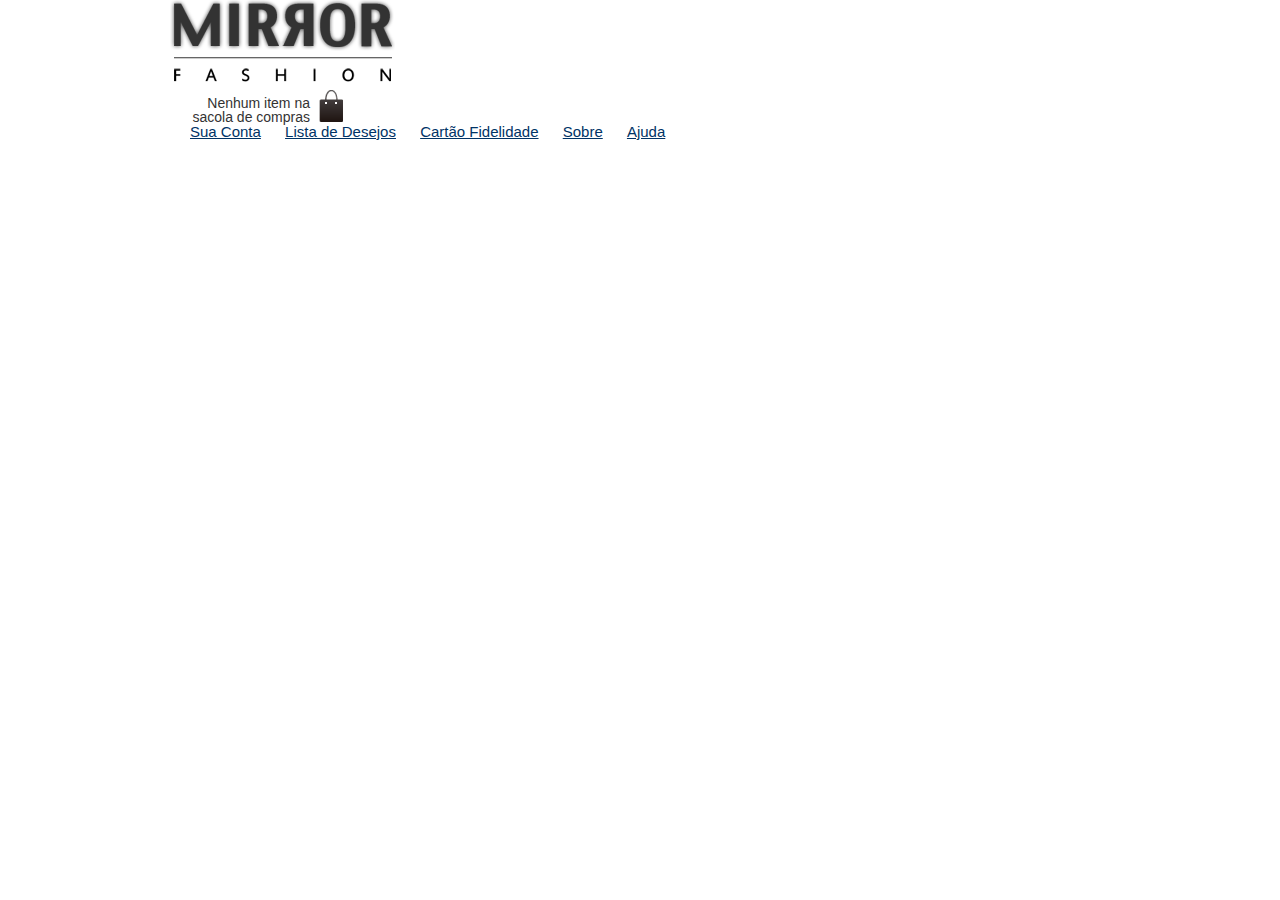
<file: mirror-fashion/index.html>
<!DOCTYPE html>
<html>
  <head>
    <title>Mirror Fashion</title>
    <meta charset="utf-8">

    <link href="https://fonts.googleapis.com/css?family=Open+Sans" rel="stylesheet">
    <link rel="stylesheet" href="css/reset.css">
    <link rel="stylesheet" href="css/estilos.css">
  </head>
  <body>
    <header class="container">
      <h1><img src="img/logo.png" alt="Mirror Fashion"></h1>

      <p class="sacola">
        Nenhum item na sacola de compras
      </p>

      <nav class="menu-opcoes">
        <ul>
          <li><a href="#">Sua Conta</a></li>
          <li><a href="#">Lista de Desejos</a></li>
          <li><a href="#">Cartão Fidelidade</a></li>
          <li><a href="sobre.html">Sobre</a></li>
          <li><a href="#">Ajuda</a></li>
        </ul>
      </nav>
    </header>
  </body>
</html>
</file>
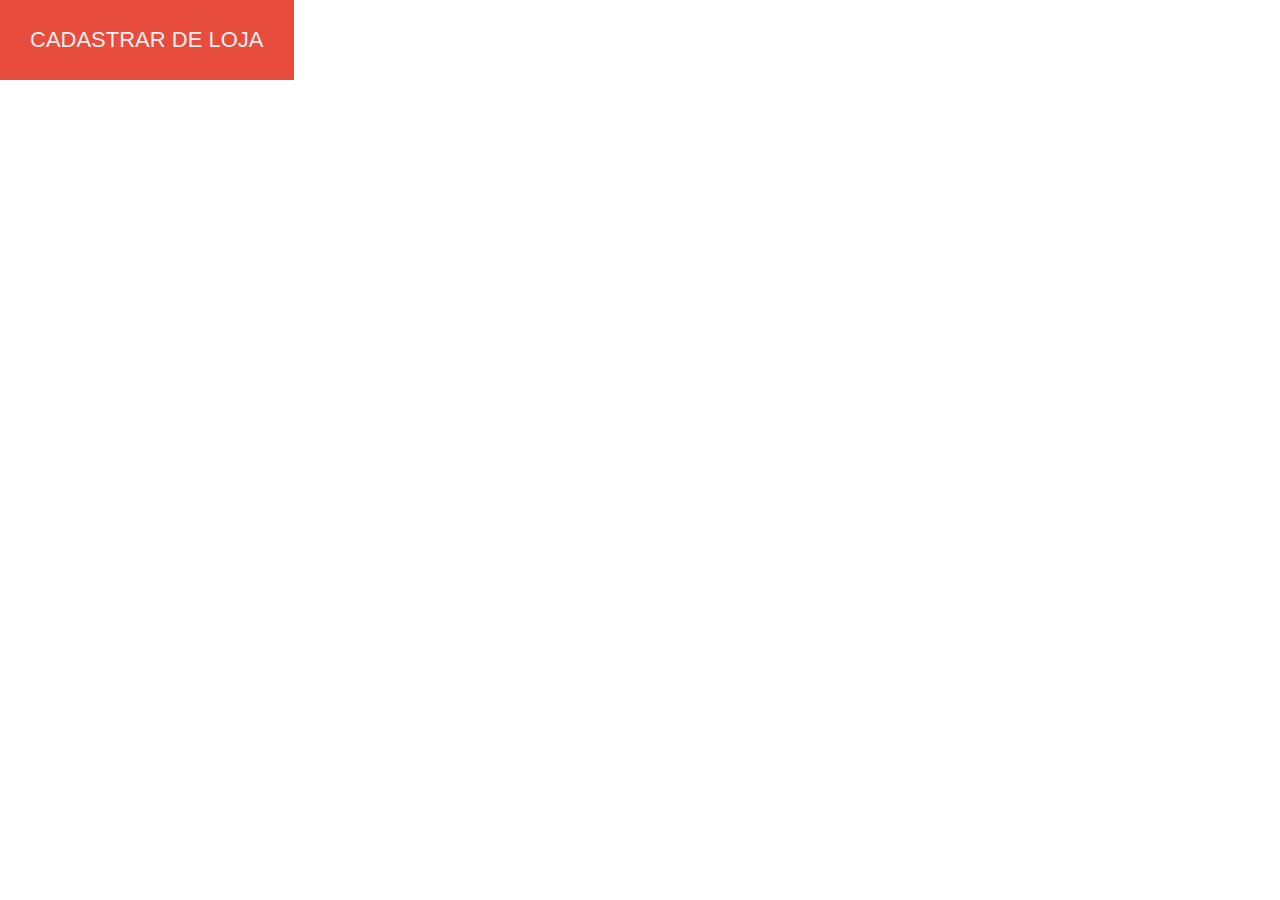
<file: exemplo/botao-animado.html>
<!DOCTYPE html>
<html>
  <head>
    <meta charset="utf-8">
    <title>Exemplo de botão animado</title>

    <link rel="stylesheet" href="css/reset.css">
    <link rel="stylesheet" href="css/botao-animado.css">
  </head>
  <body>
    <button class="btn">Cadastrar de loja</button>
  </body>
</html>
</file>
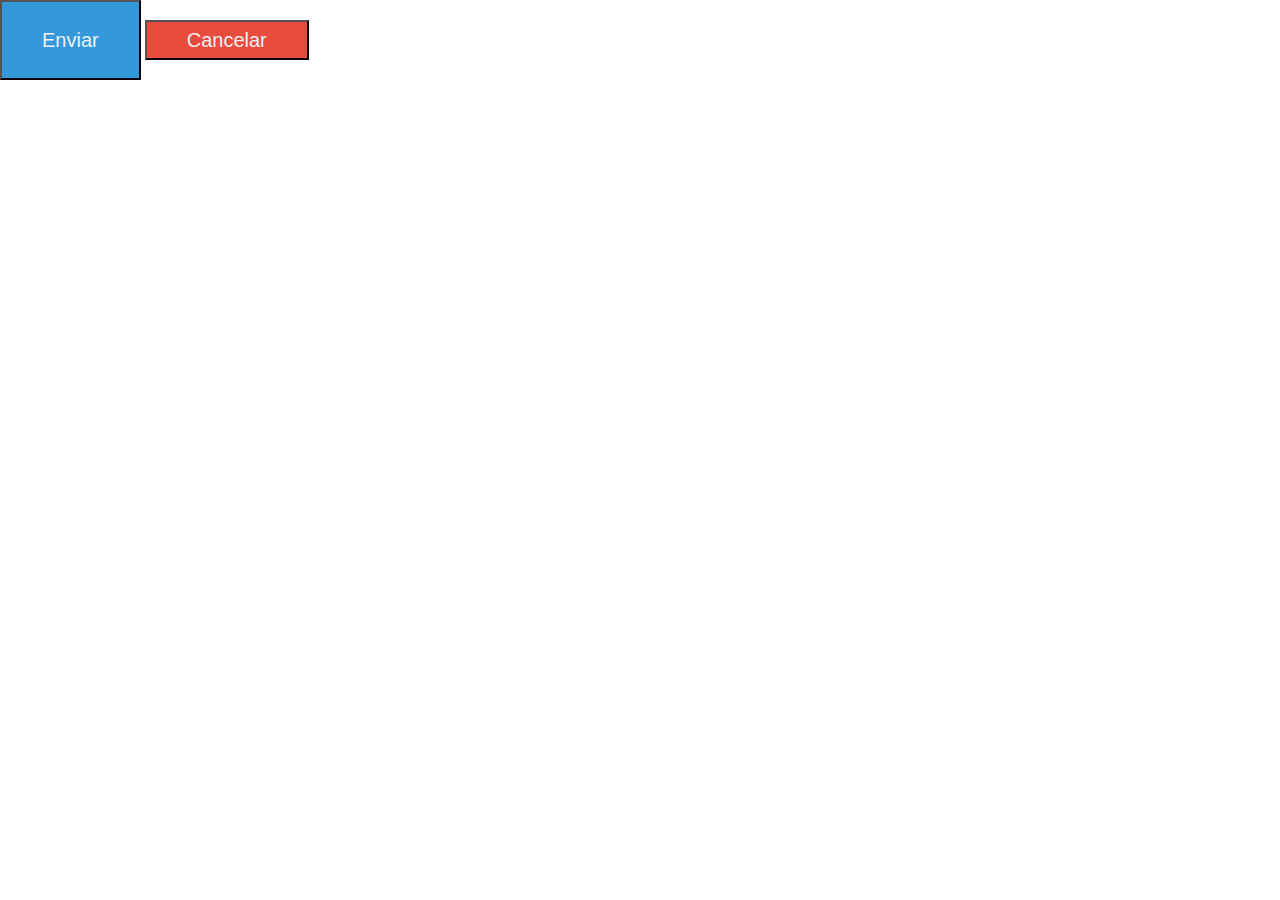
<file: exemplo/botao.html>
<!DOCTYPE html>
<html>
  <head>
    <title>Exemplo de botões</title>

    <link rel="stylesheet" href="css/reset.css">
    <link rel="stylesheet" href="css/botao.css">
  </head>
  <body>
    <button id="enviar">Enviar</button>
    <button id="cancelar">Cancelar</button>
  </body>
</html>
</file>
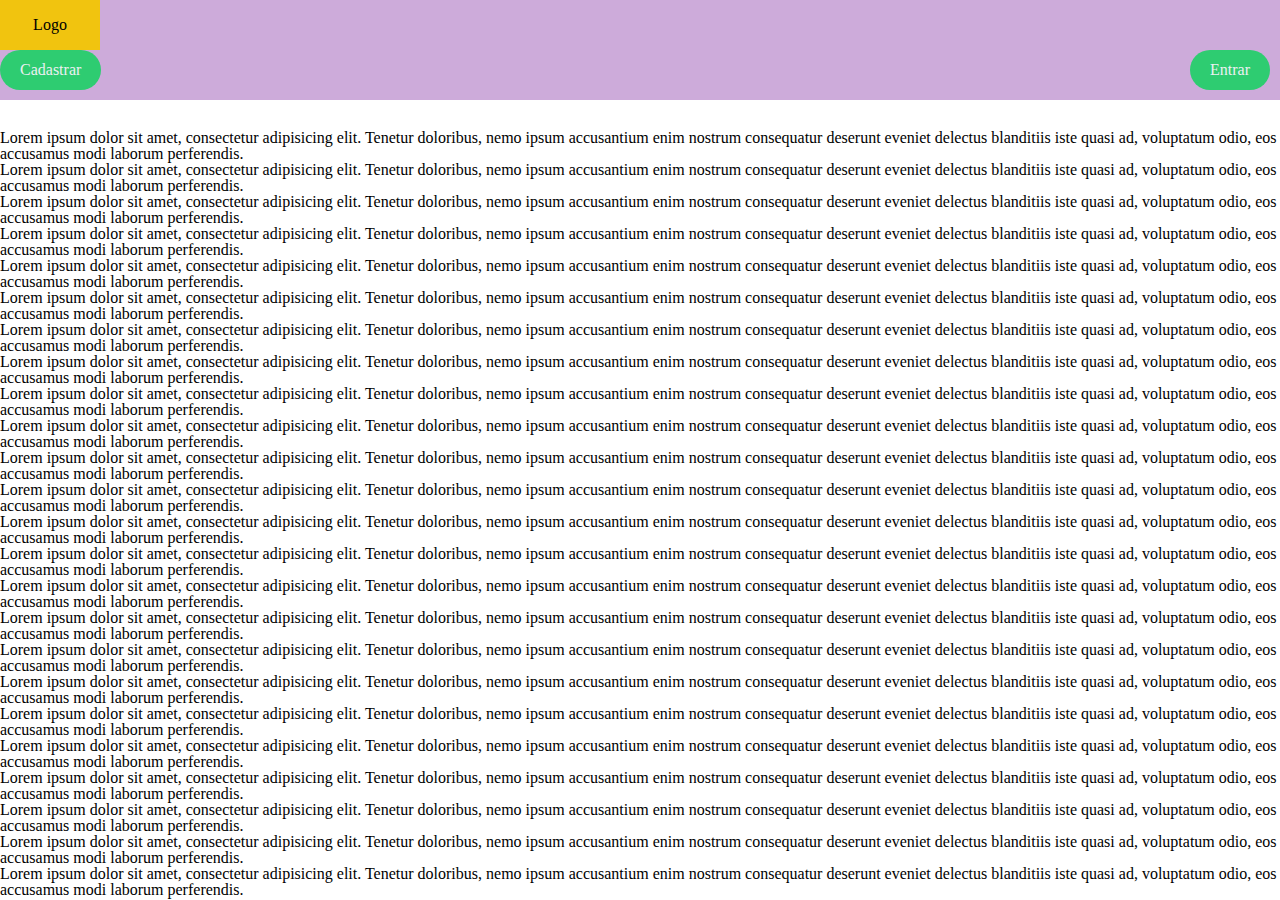
<file: exemplo/cabecalho-fixo.html>
<!DOCTYPE html>
<html>
  <head>
    <meta charset="utf-8">
    <title>Exemplo de header fixo</title>
    <link rel="stylesheet" href="css/reset.css">
    <link rel="stylesheet" href="css/cabecalho-fixo.css">
  </head>
  <body>
    <header>
      <h1>Logo</h1>

      <nav>
        <ul class="menu">
          <li class="btn btn-left">
            <a href="">Cadastrar</a>
          </li>
          <li class="btn btn-right">
            <a href="">Entrar</a>
          </li>
        </ul>
      </nav>
    </header>
    <article>
      <p>
        Lorem ipsum dolor sit amet, consectetur adipisicing elit. Tenetur doloribus, nemo ipsum accusantium enim nostrum consequatur deserunt eveniet delectus blanditiis iste quasi ad, voluptatum odio, eos accusamus modi laborum perferendis.
      </p>
      <p>
        Lorem ipsum dolor sit amet, consectetur adipisicing elit. Tenetur doloribus, nemo ipsum accusantium enim nostrum consequatur deserunt eveniet delectus blanditiis iste quasi ad, voluptatum odio, eos accusamus modi laborum perferendis.
      </p>
      <p>
        Lorem ipsum dolor sit amet, consectetur adipisicing elit. Tenetur doloribus, nemo ipsum accusantium enim nostrum consequatur deserunt eveniet delectus blanditiis iste quasi ad, voluptatum odio, eos accusamus modi laborum perferendis.
      </p>
      <p>
        Lorem ipsum dolor sit amet, consectetur adipisicing elit. Tenetur doloribus, nemo ipsum accusantium enim nostrum consequatur deserunt eveniet delectus blanditiis iste quasi ad, voluptatum odio, eos accusamus modi laborum perferendis.
      </p>
      <p>
        Lorem ipsum dolor sit amet, consectetur adipisicing elit. Tenetur doloribus, nemo ipsum accusantium enim nostrum consequatur deserunt eveniet delectus blanditiis iste quasi ad, voluptatum odio, eos accusamus modi laborum perferendis.
      </p>
      <p>
        Lorem ipsum dolor sit amet, consectetur adipisicing elit. Tenetur doloribus, nemo ipsum accusantium enim nostrum consequatur deserunt eveniet delectus blanditiis iste quasi ad, voluptatum odio, eos accusamus modi laborum perferendis.
      </p>
      <p>
        Lorem ipsum dolor sit amet, consectetur adipisicing elit. Tenetur doloribus, nemo ipsum accusantium enim nostrum consequatur deserunt eveniet delectus blanditiis iste quasi ad, voluptatum odio, eos accusamus modi laborum perferendis.
      </p>
      <p>
        Lorem ipsum dolor sit amet, consectetur adipisicing elit. Tenetur doloribus, nemo ipsum accusantium enim nostrum consequatur deserunt eveniet delectus blanditiis iste quasi ad, voluptatum odio, eos accusamus modi laborum perferendis.
      </p>
      <p>
        Lorem ipsum dolor sit amet, consectetur adipisicing elit. Tenetur doloribus, nemo ipsum accusantium enim nostrum consequatur deserunt eveniet delectus blanditiis iste quasi ad, voluptatum odio, eos accusamus modi laborum perferendis.
      </p>
      <p>
        Lorem ipsum dolor sit amet, consectetur adipisicing elit. Tenetur doloribus, nemo ipsum accusantium enim nostrum consequatur deserunt eveniet delectus blanditiis iste quasi ad, voluptatum odio, eos accusamus modi laborum perferendis.
      </p>
      <p>
        Lorem ipsum dolor sit amet, consectetur adipisicing elit. Tenetur doloribus, nemo ipsum accusantium enim nostrum consequatur deserunt eveniet delectus blanditiis iste quasi ad, voluptatum odio, eos accusamus modi laborum perferendis.
      </p>
      <p>
        Lorem ipsum dolor sit amet, consectetur adipisicing elit. Tenetur doloribus, nemo ipsum accusantium enim nostrum consequatur deserunt eveniet delectus blanditiis iste quasi ad, voluptatum odio, eos accusamus modi laborum perferendis.
      </p>
      <p>
        Lorem ipsum dolor sit amet, consectetur adipisicing elit. Tenetur doloribus, nemo ipsum accusantium enim nostrum consequatur deserunt eveniet delectus blanditiis iste quasi ad, voluptatum odio, eos accusamus modi laborum perferendis.
      </p>
      <p>
        Lorem ipsum dolor sit amet, consectetur adipisicing elit. Tenetur doloribus, nemo ipsum accusantium enim nostrum consequatur deserunt eveniet delectus blanditiis iste quasi ad, voluptatum odio, eos accusamus modi laborum perferendis.
      </p>
      <p>
        Lorem ipsum dolor sit amet, consectetur adipisicing elit. Tenetur doloribus, nemo ipsum accusantium enim nostrum consequatur deserunt eveniet delectus blanditiis iste quasi ad, voluptatum odio, eos accusamus modi laborum perferendis.
      </p>
      <p>
        Lorem ipsum dolor sit amet, consectetur adipisicing elit. Tenetur doloribus, nemo ipsum accusantium enim nostrum consequatur deserunt eveniet delectus blanditiis iste quasi ad, voluptatum odio, eos accusamus modi laborum perferendis.
      </p>
      <p>
        Lorem ipsum dolor sit amet, consectetur adipisicing elit. Tenetur doloribus, nemo ipsum accusantium enim nostrum consequatur deserunt eveniet delectus blanditiis iste quasi ad, voluptatum odio, eos accusamus modi laborum perferendis.
      </p>
      <p>
        Lorem ipsum dolor sit amet, consectetur adipisicing elit. Tenetur doloribus, nemo ipsum accusantium enim nostrum consequatur deserunt eveniet delectus blanditiis iste quasi ad, voluptatum odio, eos accusamus modi laborum perferendis.
      </p>
      <p>
        Lorem ipsum dolor sit amet, consectetur adipisicing elit. Tenetur doloribus, nemo ipsum accusantium enim nostrum consequatur deserunt eveniet delectus blanditiis iste quasi ad, voluptatum odio, eos accusamus modi laborum perferendis.
      </p>
      <p>
        Lorem ipsum dolor sit amet, consectetur adipisicing elit. Tenetur doloribus, nemo ipsum accusantium enim nostrum consequatur deserunt eveniet delectus blanditiis iste quasi ad, voluptatum odio, eos accusamus modi laborum perferendis.
      </p>
      <p>
        Lorem ipsum dolor sit amet, consectetur adipisicing elit. Tenetur doloribus, nemo ipsum accusantium enim nostrum consequatur deserunt eveniet delectus blanditiis iste quasi ad, voluptatum odio, eos accusamus modi laborum perferendis.
      </p>
      <p>
        Lorem ipsum dolor sit amet, consectetur adipisicing elit. Tenetur doloribus, nemo ipsum accusantium enim nostrum consequatur deserunt eveniet delectus blanditiis iste quasi ad, voluptatum odio, eos accusamus modi laborum perferendis.
      </p>
      <p>
        Lorem ipsum dolor sit amet, consectetur adipisicing elit. Tenetur doloribus, nemo ipsum accusantium enim nostrum consequatur deserunt eveniet delectus blanditiis iste quasi ad, voluptatum odio, eos accusamus modi laborum perferendis.
      </p>
      <p>
        Lorem ipsum dolor sit amet, consectetur adipisicing elit. Tenetur doloribus, nemo ipsum accusantium enim nostrum consequatur deserunt eveniet delectus blanditiis iste quasi ad, voluptatum odio, eos accusamus modi laborum perferendis.
      </p>
    </article>
  </body>
</html>
</file>
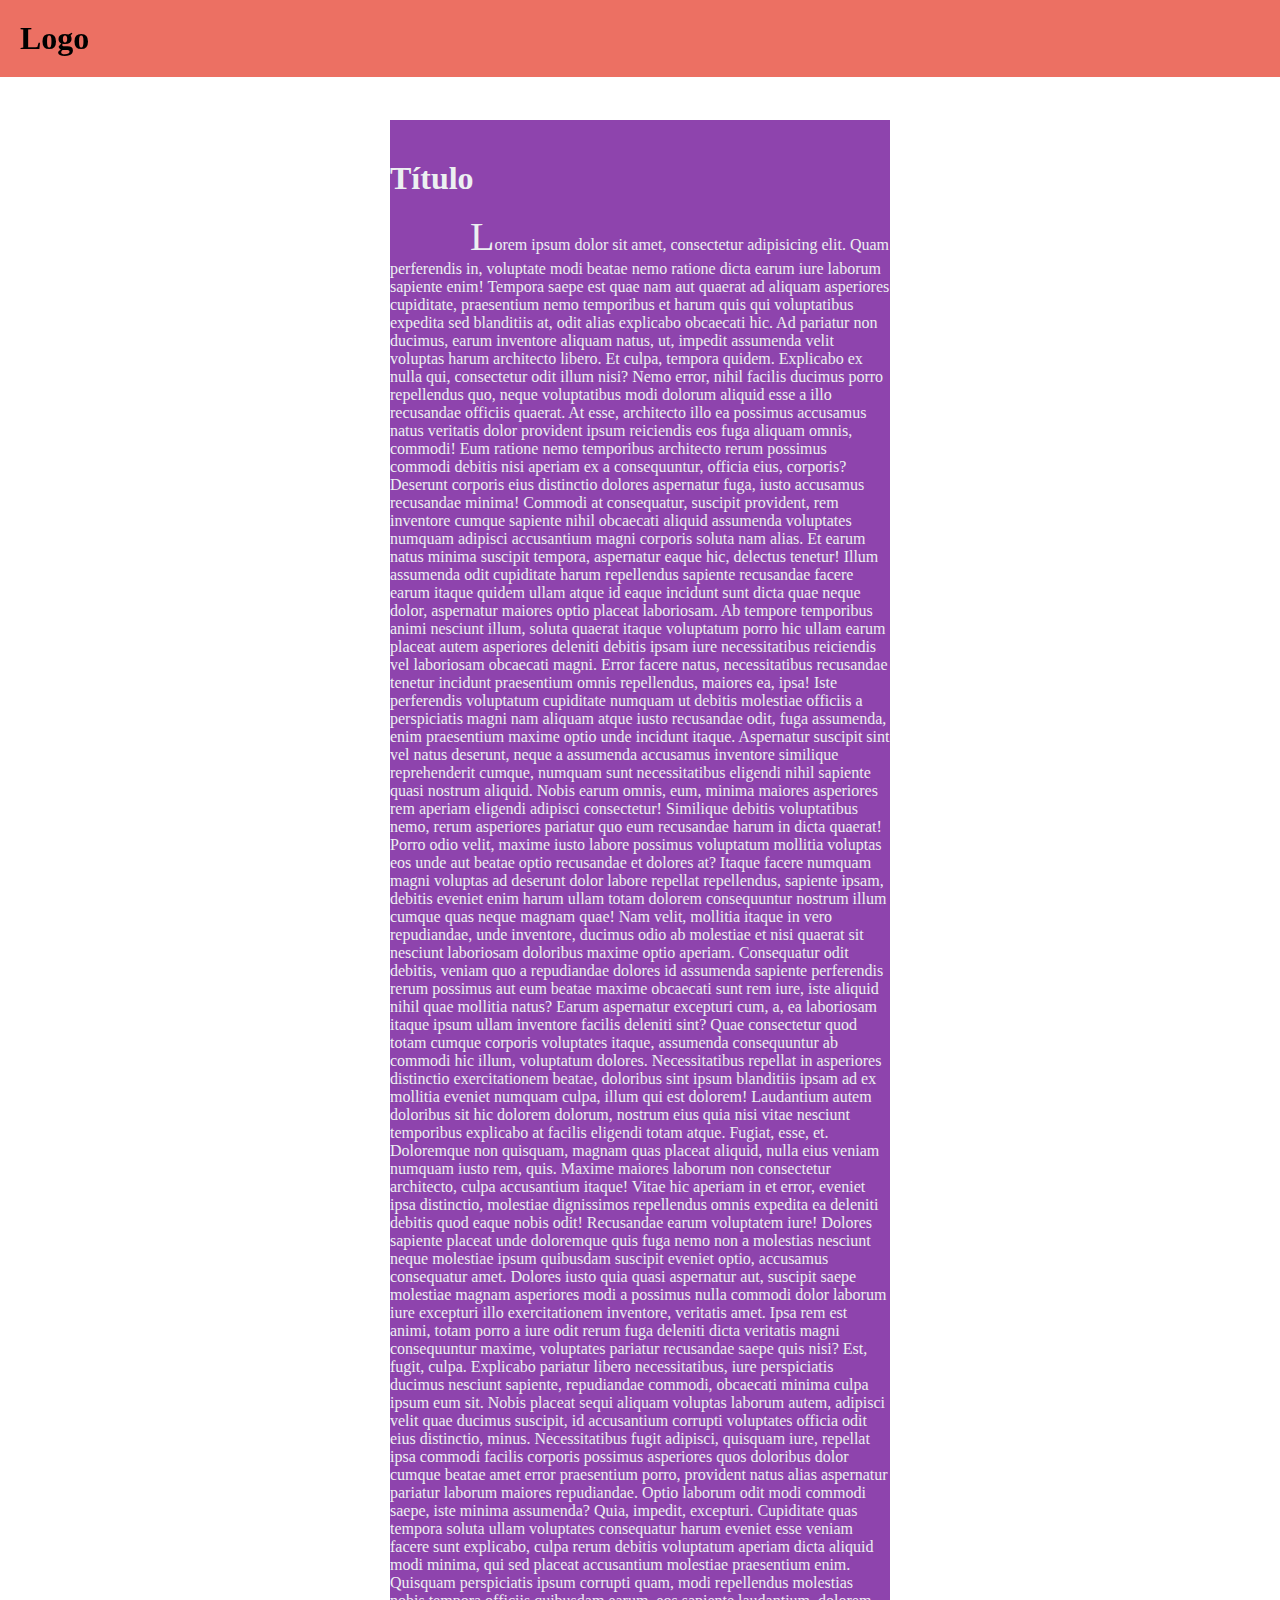
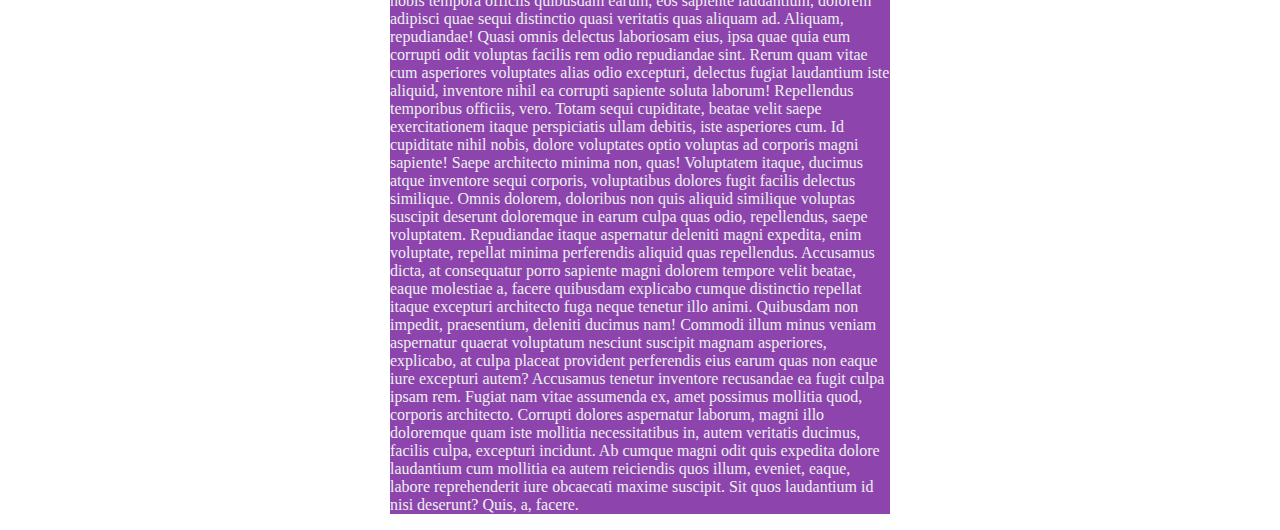
<file: exemplo/cor.html>
<!DOCTYPE html>
<html>
  <head>
    <meta charset="utf-8">
    <title>Exemplo de como usar as paradas de cores</title>

    <link rel="stylesheet" href="css/cor.css">
  </head>
  <body>
    <header>
      <h1>Logo</h1>
    </header>
    <article>
      <h1>Título</h1>
      <p>
        Lorem ipsum dolor sit amet, consectetur adipisicing elit. Quam perferendis in, voluptate modi beatae nemo ratione dicta earum iure laborum sapiente enim! Tempora saepe est quae nam aut quaerat ad aliquam asperiores cupiditate, praesentium nemo temporibus et harum quis qui voluptatibus expedita sed blanditiis at, odit alias explicabo obcaecati hic. Ad pariatur non ducimus, earum inventore aliquam natus, ut, impedit assumenda velit voluptas harum architecto libero. Et culpa, tempora quidem. Explicabo ex nulla qui, consectetur odit illum nisi? Nemo error, nihil facilis ducimus porro repellendus quo, neque voluptatibus modi dolorum aliquid esse a illo recusandae officiis quaerat. At esse, architecto illo ea possimus accusamus natus veritatis dolor provident ipsum reiciendis eos fuga aliquam omnis, commodi! Eum ratione nemo temporibus architecto rerum possimus commodi debitis nisi aperiam ex a consequuntur, officia eius, corporis? Deserunt corporis eius distinctio dolores aspernatur fuga, iusto accusamus recusandae minima! Commodi at consequatur, suscipit provident, rem inventore cumque sapiente nihil obcaecati aliquid assumenda voluptates numquam adipisci accusantium magni corporis soluta nam alias. Et earum natus minima suscipit tempora, aspernatur eaque hic, delectus tenetur! Illum assumenda odit cupiditate harum repellendus sapiente recusandae facere earum itaque quidem ullam atque id eaque incidunt sunt dicta quae neque dolor, aspernatur maiores optio placeat laboriosam. Ab tempore temporibus animi nesciunt illum, soluta quaerat itaque voluptatum porro hic ullam earum placeat autem asperiores deleniti debitis ipsam iure necessitatibus reiciendis vel laboriosam obcaecati magni. Error facere natus, necessitatibus recusandae tenetur incidunt praesentium omnis repellendus, maiores ea, ipsa! Iste perferendis voluptatum cupiditate numquam ut debitis molestiae officiis a perspiciatis magni nam aliquam atque iusto recusandae odit, fuga assumenda, enim praesentium maxime optio unde incidunt itaque. Aspernatur suscipit sint vel natus deserunt, neque a assumenda accusamus inventore similique reprehenderit cumque, numquam sunt necessitatibus eligendi nihil sapiente quasi nostrum aliquid. Nobis earum omnis, eum, minima maiores asperiores rem aperiam eligendi adipisci consectetur! Similique debitis voluptatibus nemo, rerum asperiores pariatur quo eum recusandae harum in dicta quaerat! Porro odio velit, maxime iusto labore possimus voluptatum mollitia voluptas eos unde aut beatae optio recusandae et dolores at? Itaque facere numquam magni voluptas ad deserunt dolor labore repellat repellendus, sapiente ipsam, debitis eveniet enim harum ullam totam dolorem consequuntur nostrum illum cumque quas neque magnam quae! Nam velit, mollitia itaque in vero repudiandae, unde inventore, ducimus odio ab molestiae et nisi quaerat sit nesciunt laboriosam doloribus maxime optio aperiam. Consequatur odit debitis, veniam quo a repudiandae dolores id assumenda sapiente perferendis rerum possimus aut eum beatae maxime obcaecati sunt rem iure, iste aliquid nihil quae mollitia natus? Earum aspernatur excepturi cum, a, ea laboriosam itaque ipsum ullam inventore facilis deleniti sint? Quae consectetur quod totam cumque corporis voluptates itaque, assumenda consequuntur ab commodi hic illum, voluptatum dolores. Necessitatibus repellat in asperiores distinctio exercitationem beatae, doloribus sint ipsum blanditiis ipsam ad ex mollitia eveniet numquam culpa, illum qui est dolorem! Laudantium autem doloribus sit hic dolorem dolorum, nostrum eius quia nisi vitae nesciunt temporibus explicabo at facilis eligendi totam atque. Fugiat, esse, et. Doloremque non quisquam, magnam quas placeat aliquid, nulla eius veniam numquam iusto rem, quis. Maxime maiores laborum non consectetur architecto, culpa accusantium itaque! Vitae hic aperiam in et error, eveniet ipsa distinctio, molestiae dignissimos repellendus omnis expedita ea deleniti debitis quod eaque nobis odit! Recusandae earum voluptatem iure! Dolores sapiente placeat unde doloremque quis fuga nemo non a molestias nesciunt neque molestiae ipsum quibusdam suscipit eveniet optio, accusamus consequatur amet. Dolores iusto quia quasi aspernatur aut, suscipit saepe molestiae magnam asperiores modi a possimus nulla commodi dolor laborum iure excepturi illo exercitationem inventore, veritatis amet. Ipsa rem est animi, totam porro a iure odit rerum fuga deleniti dicta veritatis magni consequuntur maxime, voluptates pariatur recusandae saepe quis nisi? Est, fugit, culpa. Explicabo pariatur libero necessitatibus, iure perspiciatis ducimus nesciunt sapiente, repudiandae commodi, obcaecati minima culpa ipsum eum sit. Nobis placeat sequi aliquam voluptas laborum autem, adipisci velit quae ducimus suscipit, id accusantium corrupti voluptates officia odit eius distinctio, minus. Necessitatibus fugit adipisci, quisquam iure, repellat ipsa commodi facilis corporis possimus asperiores quos doloribus dolor cumque beatae amet error praesentium porro, provident natus alias aspernatur pariatur laborum maiores repudiandae. Optio laborum odit modi commodi saepe, iste minima assumenda? Quia, impedit, excepturi. Cupiditate quas tempora soluta ullam voluptates consequatur harum eveniet esse veniam facere sunt explicabo, culpa rerum debitis voluptatum aperiam dicta aliquid modi minima, qui sed placeat accusantium molestiae praesentium enim. Quisquam perspiciatis ipsum corrupti quam, modi repellendus molestias nobis tempora officiis quibusdam earum, eos sapiente laudantium, dolorem adipisci quae sequi distinctio quasi veritatis quas aliquam ad. Aliquam, repudiandae! Quasi omnis delectus laboriosam eius, ipsa quae quia eum corrupti odit voluptas facilis rem odio repudiandae sint. Rerum quam vitae cum asperiores voluptates alias odio excepturi, delectus fugiat laudantium iste aliquid, inventore nihil ea corrupti sapiente soluta laborum! Repellendus temporibus officiis, vero. Totam sequi cupiditate, beatae velit saepe exercitationem itaque perspiciatis ullam debitis, iste asperiores cum. Id cupiditate nihil nobis, dolore voluptates optio voluptas ad corporis magni sapiente! Saepe architecto minima non, quas! Voluptatem itaque, ducimus atque inventore sequi corporis, voluptatibus dolores fugit facilis delectus similique. Omnis dolorem, doloribus non quis aliquid similique voluptas suscipit deserunt doloremque in earum culpa quas odio, repellendus, saepe voluptatem. Repudiandae itaque aspernatur deleniti magni expedita, enim voluptate, repellat minima perferendis aliquid quas repellendus. Accusamus dicta, at consequatur porro sapiente magni dolorem tempore velit beatae, eaque molestiae a, facere quibusdam explicabo cumque distinctio repellat itaque excepturi architecto fuga neque tenetur illo animi. Quibusdam non impedit, praesentium, deleniti ducimus nam! Commodi illum minus veniam aspernatur quaerat voluptatum nesciunt suscipit magnam asperiores, explicabo, at culpa placeat provident perferendis eius earum quas non eaque iure excepturi autem? Accusamus tenetur inventore recusandae ea fugit culpa ipsam rem. Fugiat nam vitae assumenda ex, amet possimus mollitia quod, corporis architecto. Corrupti dolores aspernatur laborum, magni illo doloremque quam iste mollitia necessitatibus in, autem veritatis ducimus, facilis culpa, excepturi incidunt. Ab cumque magni odit quis expedita dolore laudantium cum mollitia ea autem reiciendis quos illum, eveniet, eaque, labore reprehenderit iure obcaecati maxime suscipit. Sit quos laudantium id nisi deserunt? Quis, a, facere.
      </p>
    </article>
  </body>
</html>
</file>
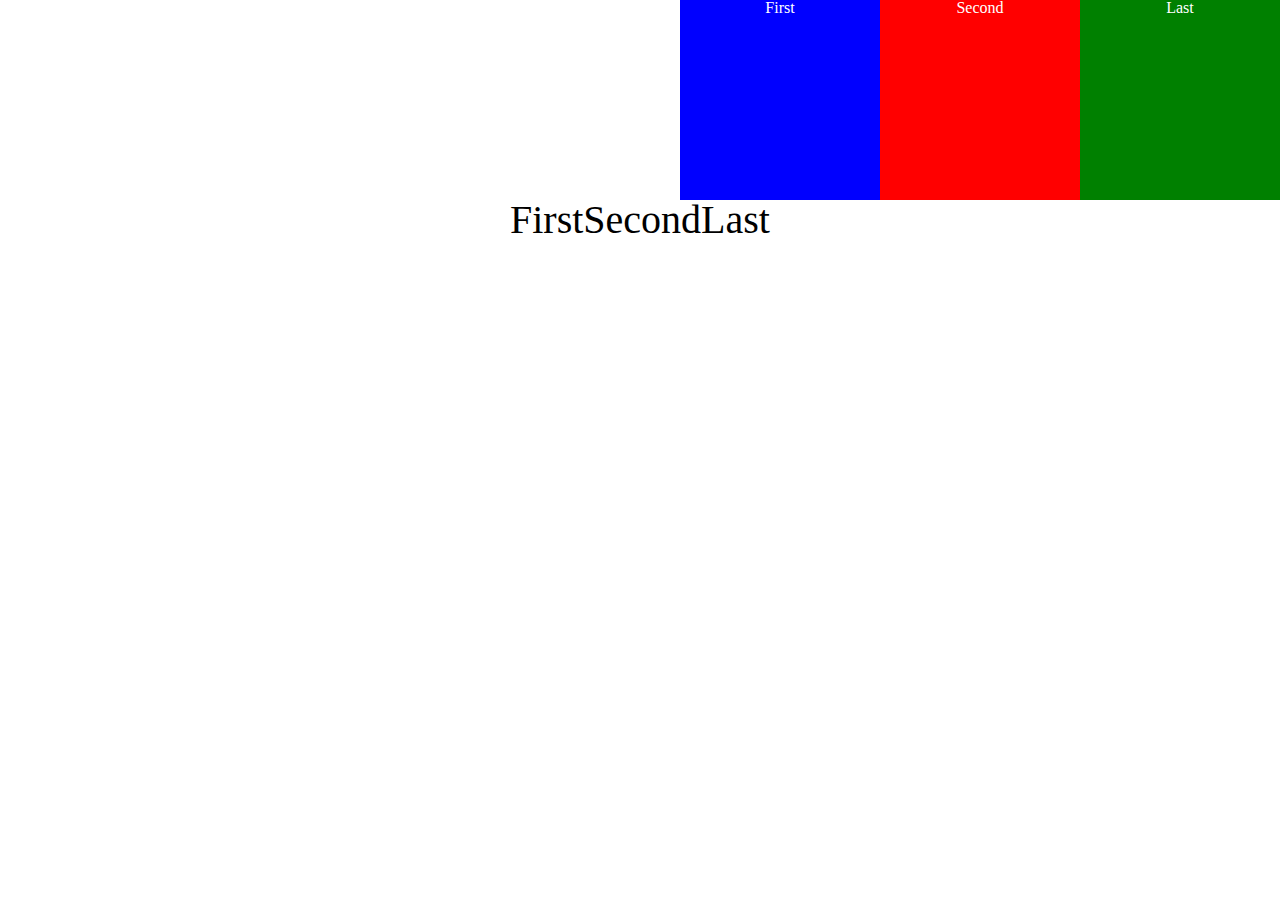
<file: exemplo/display.html>
<!DOCTYPE html>
<html>
  <head>
    <meta charset="utf-8">
    <title>Exemplo de displays da vida</title>

    <link rel="stylesheet" href="css/reset.css">
    <link rel="stylesheet" href="css/display.css">
  </head>
  <body>
    <!-- ul é uma lista não ordenada -->
    <ul>
       <li class="first">First</li><!--
    --><li class="second">Second</li><!--
    --><li class="last">Last</li>
    </ul>
    <p>
      FirstSecondLast
    </p>
  </body>
</html>
</file>
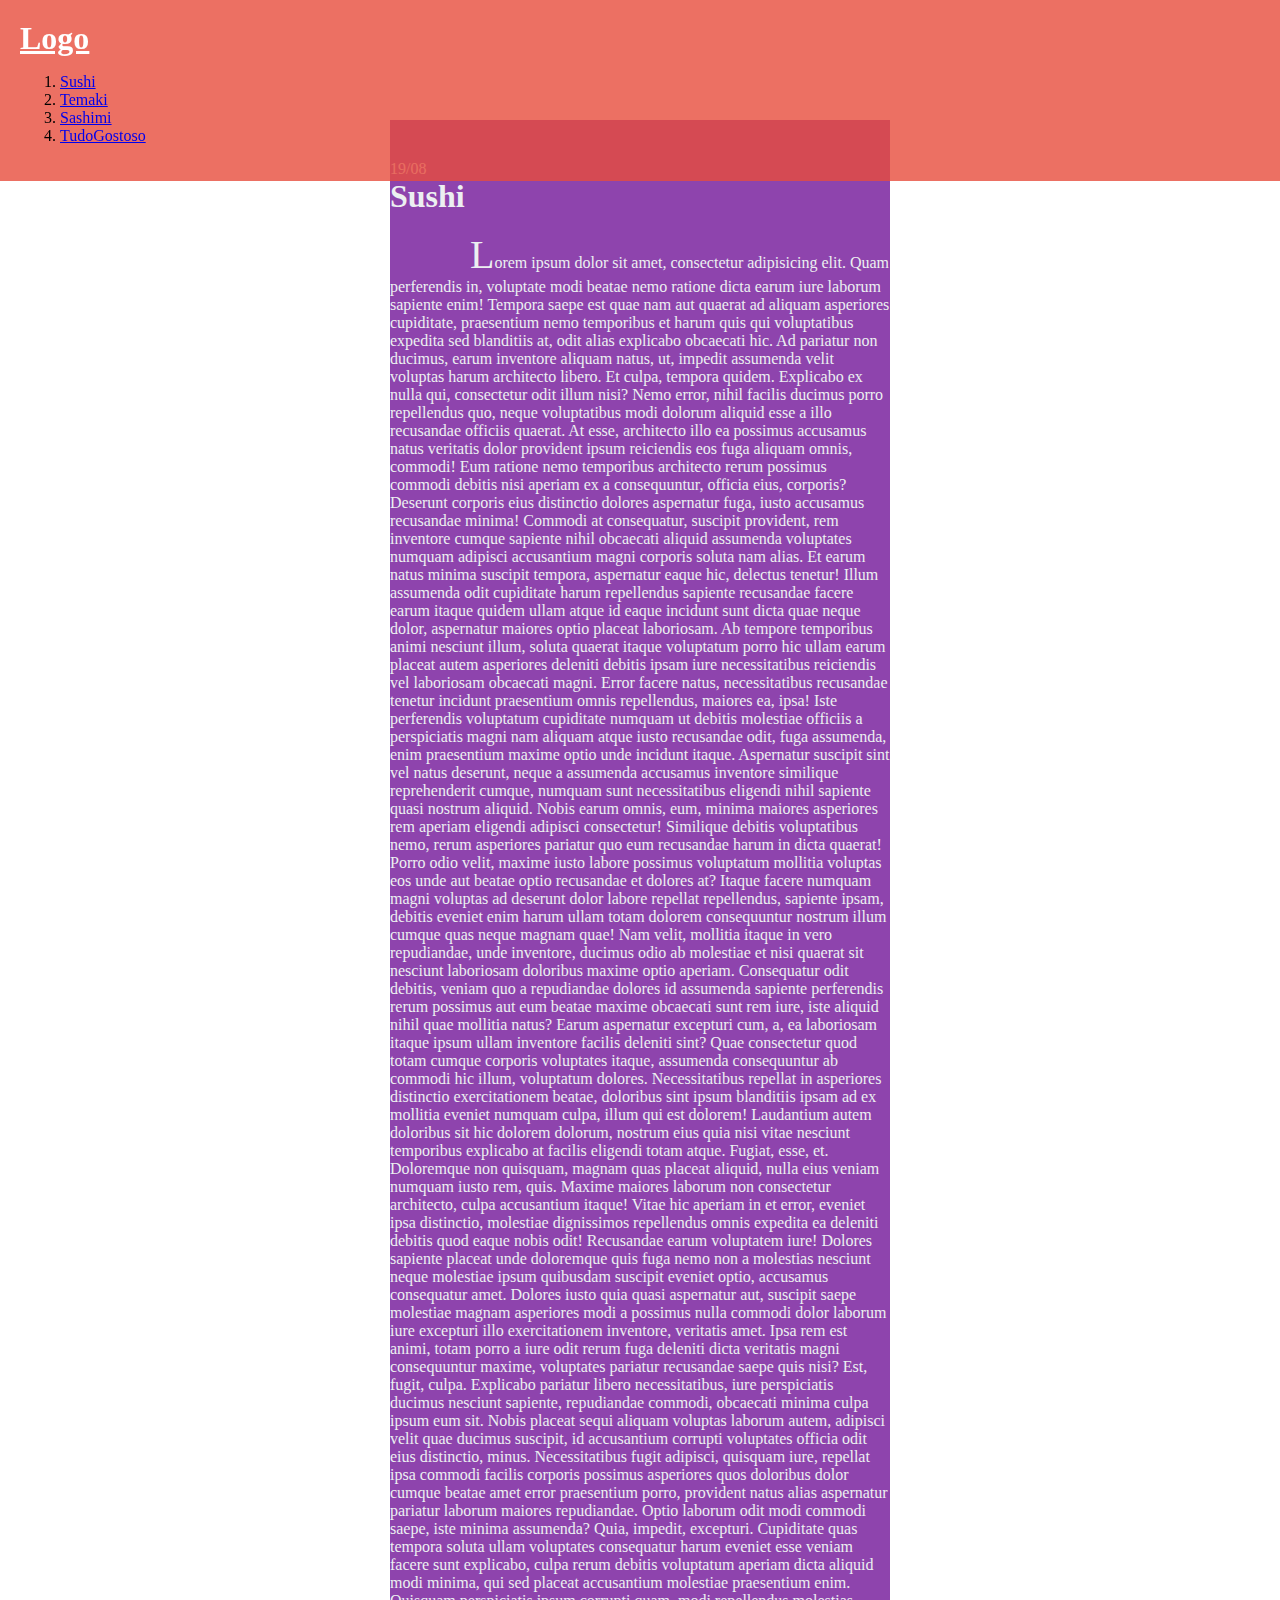
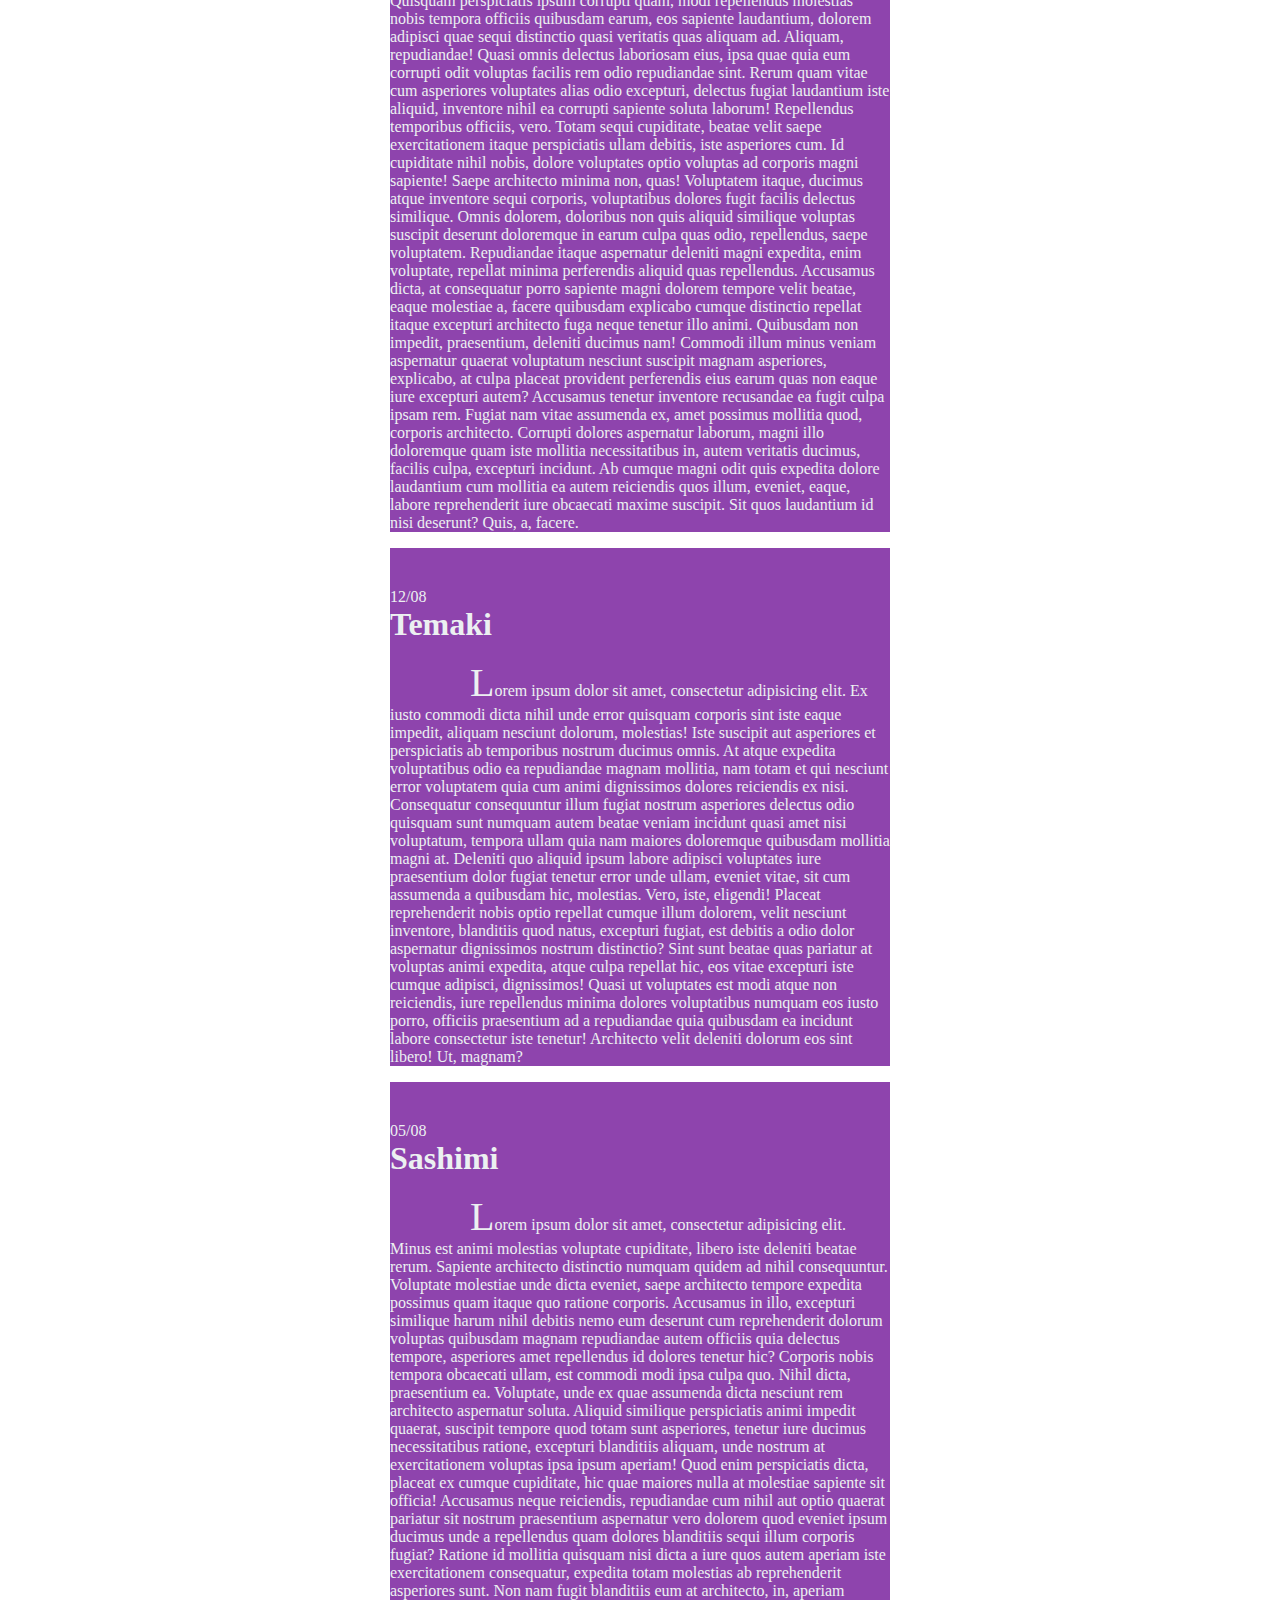
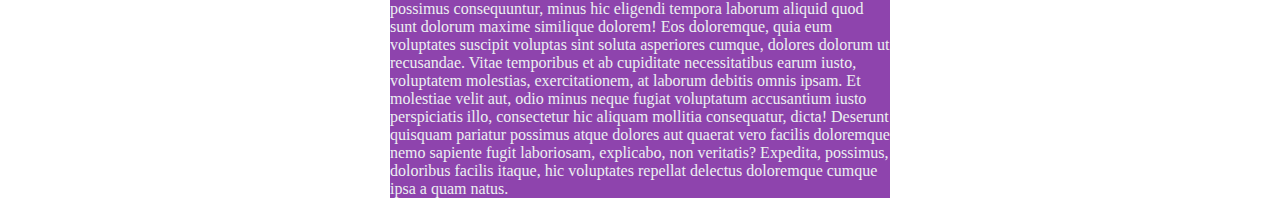
<file: exemplo/link-e-lista.html>
<!DOCTYPE html>
<html>
  <head>
    <meta charset="utf-8">
    <title>Exemplo de como usar links e lista</title>

    <link rel="stylesheet" href="css/link-e-lista.css">
  </head>
  <body>
    <header>
      <h1>
        <a href="index.html">
          Logo
        </a>
      </h1>
      <ol>
        <li>
          <a href="#sushi">Sushi</a>
        </li>
        <li>
          <a href="#temaki">Temaki</a>
        </li>
        <li>
          <a href="#sashimi">Sashimi</a>
        </li>
        <li>
          <a href="http://www.tudogostoso.com.br/" target="_blank">
            TudoGostoso
          </a>
        </li>
      </ol>
    </header>
    <article id="sushi">
      <time>19/08</time>
      <h1>Sushi</h1>
      <p>
        Lorem ipsum dolor sit amet, consectetur adipisicing elit. Quam perferendis in, voluptate modi beatae nemo ratione dicta earum iure laborum sapiente enim! Tempora saepe est quae nam aut quaerat ad aliquam asperiores cupiditate, praesentium nemo temporibus et harum quis qui voluptatibus expedita sed blanditiis at, odit alias explicabo obcaecati hic. Ad pariatur non ducimus, earum inventore aliquam natus, ut, impedit assumenda velit voluptas harum architecto libero. Et culpa, tempora quidem. Explicabo ex nulla qui, consectetur odit illum nisi? Nemo error, nihil facilis ducimus porro repellendus quo, neque voluptatibus modi dolorum aliquid esse a illo recusandae officiis quaerat. At esse, architecto illo ea possimus accusamus natus veritatis dolor provident ipsum reiciendis eos fuga aliquam omnis, commodi! Eum ratione nemo temporibus architecto rerum possimus commodi debitis nisi aperiam ex a consequuntur, officia eius, corporis? Deserunt corporis eius distinctio dolores aspernatur fuga, iusto accusamus recusandae minima! Commodi at consequatur, suscipit provident, rem inventore cumque sapiente nihil obcaecati aliquid assumenda voluptates numquam adipisci accusantium magni corporis soluta nam alias. Et earum natus minima suscipit tempora, aspernatur eaque hic, delectus tenetur! Illum assumenda odit cupiditate harum repellendus sapiente recusandae facere earum itaque quidem ullam atque id eaque incidunt sunt dicta quae neque dolor, aspernatur maiores optio placeat laboriosam. Ab tempore temporibus animi nesciunt illum, soluta quaerat itaque voluptatum porro hic ullam earum placeat autem asperiores deleniti debitis ipsam iure necessitatibus reiciendis vel laboriosam obcaecati magni. Error facere natus, necessitatibus recusandae tenetur incidunt praesentium omnis repellendus, maiores ea, ipsa! Iste perferendis voluptatum cupiditate numquam ut debitis molestiae officiis a perspiciatis magni nam aliquam atque iusto recusandae odit, fuga assumenda, enim praesentium maxime optio unde incidunt itaque. Aspernatur suscipit sint vel natus deserunt, neque a assumenda accusamus inventore similique reprehenderit cumque, numquam sunt necessitatibus eligendi nihil sapiente quasi nostrum aliquid. Nobis earum omnis, eum, minima maiores asperiores rem aperiam eligendi adipisci consectetur! Similique debitis voluptatibus nemo, rerum asperiores pariatur quo eum recusandae harum in dicta quaerat! Porro odio velit, maxime iusto labore possimus voluptatum mollitia voluptas eos unde aut beatae optio recusandae et dolores at? Itaque facere numquam magni voluptas ad deserunt dolor labore repellat repellendus, sapiente ipsam, debitis eveniet enim harum ullam totam dolorem consequuntur nostrum illum cumque quas neque magnam quae! Nam velit, mollitia itaque in vero repudiandae, unde inventore, ducimus odio ab molestiae et nisi quaerat sit nesciunt laboriosam doloribus maxime optio aperiam. Consequatur odit debitis, veniam quo a repudiandae dolores id assumenda sapiente perferendis rerum possimus aut eum beatae maxime obcaecati sunt rem iure, iste aliquid nihil quae mollitia natus? Earum aspernatur excepturi cum, a, ea laboriosam itaque ipsum ullam inventore facilis deleniti sint? Quae consectetur quod totam cumque corporis voluptates itaque, assumenda consequuntur ab commodi hic illum, voluptatum dolores. Necessitatibus repellat in asperiores distinctio exercitationem beatae, doloribus sint ipsum blanditiis ipsam ad ex mollitia eveniet numquam culpa, illum qui est dolorem! Laudantium autem doloribus sit hic dolorem dolorum, nostrum eius quia nisi vitae nesciunt temporibus explicabo at facilis eligendi totam atque. Fugiat, esse, et. Doloremque non quisquam, magnam quas placeat aliquid, nulla eius veniam numquam iusto rem, quis. Maxime maiores laborum non consectetur architecto, culpa accusantium itaque! Vitae hic aperiam in et error, eveniet ipsa distinctio, molestiae dignissimos repellendus omnis expedita ea deleniti debitis quod eaque nobis odit! Recusandae earum voluptatem iure! Dolores sapiente placeat unde doloremque quis fuga nemo non a molestias nesciunt neque molestiae ipsum quibusdam suscipit eveniet optio, accusamus consequatur amet. Dolores iusto quia quasi aspernatur aut, suscipit saepe molestiae magnam asperiores modi a possimus nulla commodi dolor laborum iure excepturi illo exercitationem inventore, veritatis amet. Ipsa rem est animi, totam porro a iure odit rerum fuga deleniti dicta veritatis magni consequuntur maxime, voluptates pariatur recusandae saepe quis nisi? Est, fugit, culpa. Explicabo pariatur libero necessitatibus, iure perspiciatis ducimus nesciunt sapiente, repudiandae commodi, obcaecati minima culpa ipsum eum sit. Nobis placeat sequi aliquam voluptas laborum autem, adipisci velit quae ducimus suscipit, id accusantium corrupti voluptates officia odit eius distinctio, minus. Necessitatibus fugit adipisci, quisquam iure, repellat ipsa commodi facilis corporis possimus asperiores quos doloribus dolor cumque beatae amet error praesentium porro, provident natus alias aspernatur pariatur laborum maiores repudiandae. Optio laborum odit modi commodi saepe, iste minima assumenda? Quia, impedit, excepturi. Cupiditate quas tempora soluta ullam voluptates consequatur harum eveniet esse veniam facere sunt explicabo, culpa rerum debitis voluptatum aperiam dicta aliquid modi minima, qui sed placeat accusantium molestiae praesentium enim. Quisquam perspiciatis ipsum corrupti quam, modi repellendus molestias nobis tempora officiis quibusdam earum, eos sapiente laudantium, dolorem adipisci quae sequi distinctio quasi veritatis quas aliquam ad. Aliquam, repudiandae! Quasi omnis delectus laboriosam eius, ipsa quae quia eum corrupti odit voluptas facilis rem odio repudiandae sint. Rerum quam vitae cum asperiores voluptates alias odio excepturi, delectus fugiat laudantium iste aliquid, inventore nihil ea corrupti sapiente soluta laborum! Repellendus temporibus officiis, vero. Totam sequi cupiditate, beatae velit saepe exercitationem itaque perspiciatis ullam debitis, iste asperiores cum. Id cupiditate nihil nobis, dolore voluptates optio voluptas ad corporis magni sapiente! Saepe architecto minima non, quas! Voluptatem itaque, ducimus atque inventore sequi corporis, voluptatibus dolores fugit facilis delectus similique. Omnis dolorem, doloribus non quis aliquid similique voluptas suscipit deserunt doloremque in earum culpa quas odio, repellendus, saepe voluptatem. Repudiandae itaque aspernatur deleniti magni expedita, enim voluptate, repellat minima perferendis aliquid quas repellendus. Accusamus dicta, at consequatur porro sapiente magni dolorem tempore velit beatae, eaque molestiae a, facere quibusdam explicabo cumque distinctio repellat itaque excepturi architecto fuga neque tenetur illo animi. Quibusdam non impedit, praesentium, deleniti ducimus nam! Commodi illum minus veniam aspernatur quaerat voluptatum nesciunt suscipit magnam asperiores, explicabo, at culpa placeat provident perferendis eius earum quas non eaque iure excepturi autem? Accusamus tenetur inventore recusandae ea fugit culpa ipsam rem. Fugiat nam vitae assumenda ex, amet possimus mollitia quod, corporis architecto. Corrupti dolores aspernatur laborum, magni illo doloremque quam iste mollitia necessitatibus in, autem veritatis ducimus, facilis culpa, excepturi incidunt. Ab cumque magni odit quis expedita dolore laudantium cum mollitia ea autem reiciendis quos illum, eveniet, eaque, labore reprehenderit iure obcaecati maxime suscipit. Sit quos laudantium id nisi deserunt? Quis, a, facere.
      </p>
    </article>

    <article id="temaki">
      <time>12/08</time>
      <h1>Temaki</h1>
      <p>
        Lorem ipsum dolor sit amet, consectetur adipisicing elit. Ex iusto commodi dicta nihil unde error quisquam corporis sint iste eaque impedit, aliquam nesciunt dolorum, molestias! Iste suscipit aut asperiores et perspiciatis ab temporibus nostrum ducimus omnis. At atque expedita voluptatibus odio ea repudiandae magnam mollitia, nam totam et qui nesciunt error voluptatem quia cum animi dignissimos dolores reiciendis ex nisi. Consequatur consequuntur illum fugiat nostrum asperiores delectus odio quisquam sunt numquam autem beatae veniam incidunt quasi amet nisi voluptatum, tempora ullam quia nam maiores doloremque quibusdam mollitia magni at. Deleniti quo aliquid ipsum labore adipisci voluptates iure praesentium dolor fugiat tenetur error unde ullam, eveniet vitae, sit cum assumenda a quibusdam hic, molestias. Vero, iste, eligendi! Placeat reprehenderit nobis optio repellat cumque illum dolorem, velit nesciunt inventore, blanditiis quod natus, excepturi fugiat, est debitis a odio dolor aspernatur dignissimos nostrum distinctio? Sint sunt beatae quas pariatur at voluptas animi expedita, atque culpa repellat hic, eos vitae excepturi iste cumque adipisci, dignissimos! Quasi ut voluptates est modi atque non reiciendis, iure repellendus minima dolores voluptatibus numquam eos iusto porro, officiis praesentium ad a repudiandae quia quibusdam ea incidunt labore consectetur iste tenetur! Architecto velit deleniti dolorum eos sint libero! Ut, magnam?
      </p>
    </article>

    <article id="sashimi">
      <time>05/08</time>
      <h1>Sashimi</h1>
      <p>
        Lorem ipsum dolor sit amet, consectetur adipisicing elit. Minus est animi molestias voluptate cupiditate, libero iste deleniti beatae rerum. Sapiente architecto distinctio numquam quidem ad nihil consequuntur. Voluptate molestiae unde dicta eveniet, saepe architecto tempore expedita possimus quam itaque quo ratione corporis. Accusamus in illo, excepturi similique harum nihil debitis nemo eum deserunt cum reprehenderit dolorum voluptas quibusdam magnam repudiandae autem officiis quia delectus tempore, asperiores amet repellendus id dolores tenetur hic? Corporis nobis tempora obcaecati ullam, est commodi modi ipsa culpa quo. Nihil dicta, praesentium ea. Voluptate, unde ex quae assumenda dicta nesciunt rem architecto aspernatur soluta. Aliquid similique perspiciatis animi impedit quaerat, suscipit tempore quod totam sunt asperiores, tenetur iure ducimus necessitatibus ratione, excepturi blanditiis aliquam, unde nostrum at exercitationem voluptas ipsa ipsum aperiam! Quod enim perspiciatis dicta, placeat ex cumque cupiditate, hic quae maiores nulla at molestiae sapiente sit officia! Accusamus neque reiciendis, repudiandae cum nihil aut optio quaerat pariatur sit nostrum praesentium aspernatur vero dolorem quod eveniet ipsum ducimus unde a repellendus quam dolores blanditiis sequi illum corporis fugiat? Ratione id mollitia quisquam nisi dicta a iure quos autem aperiam iste exercitationem consequatur, expedita totam molestias ab reprehenderit asperiores sunt. Non nam fugit blanditiis eum at architecto, in, aperiam possimus consequuntur, minus hic eligendi tempora laborum aliquid quod sunt dolorum maxime similique dolorem! Eos doloremque, quia eum voluptates suscipit voluptas sint soluta asperiores cumque, dolores dolorum ut recusandae. Vitae temporibus et ab cupiditate necessitatibus earum iusto, voluptatem molestias, exercitationem, at laborum debitis omnis ipsam. Et molestiae velit aut, odio minus neque fugiat voluptatum accusantium iusto perspiciatis illo, consectetur hic aliquam mollitia consequatur, dicta! Deserunt quisquam pariatur possimus atque dolores aut quaerat vero facilis doloremque nemo sapiente fugit laboriosam, explicabo, non veritatis? Expedita, possimus, doloribus facilis itaque, hic voluptates repellat delectus doloremque cumque ipsa a quam natus.
      </p>
    </article>
  </body>
</html>
</file>
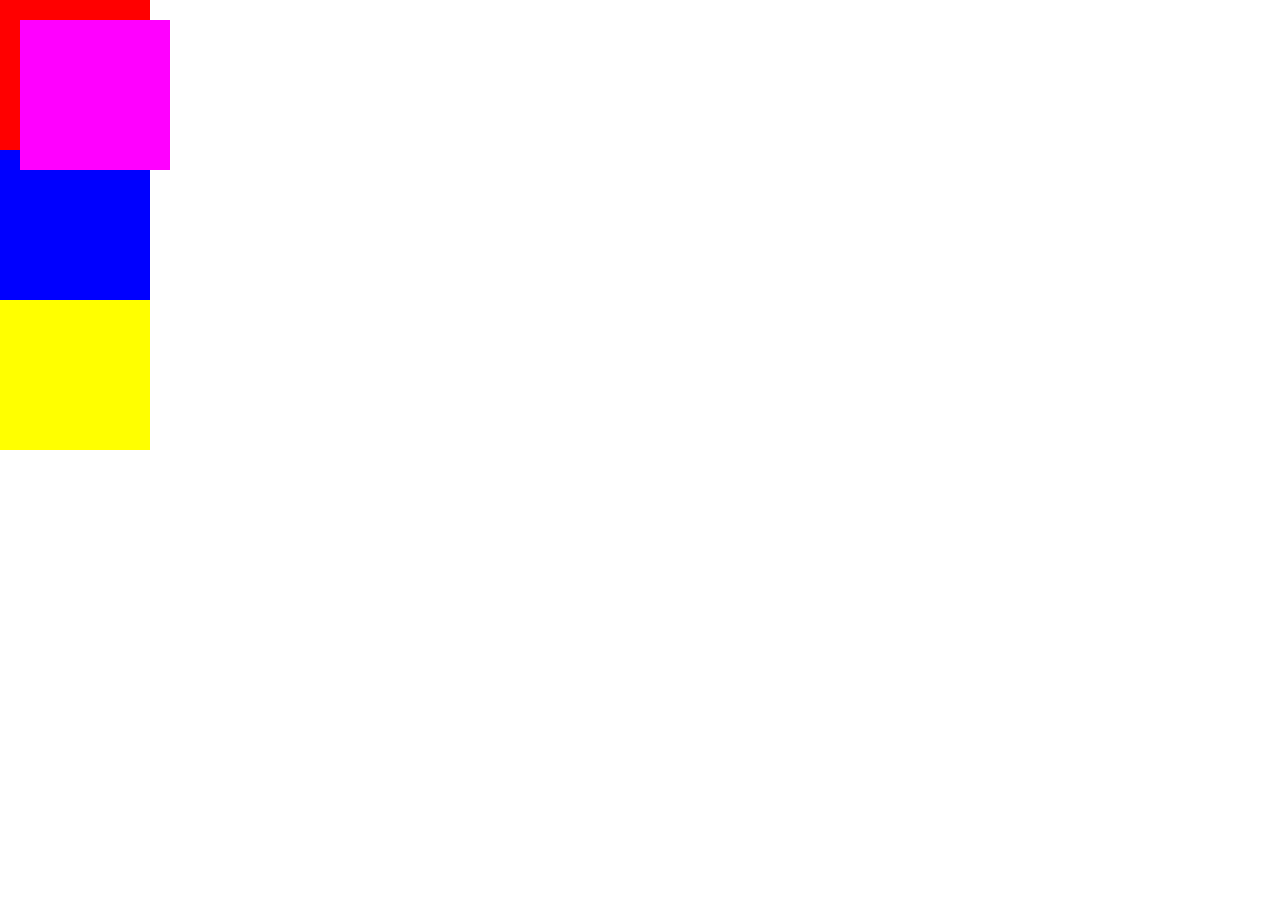
<file: exemplo/position.html>
<!DOCTYPE html>
<html>
  <head>
    <meta charset="utf-8">
    <title>Exemplo de position</title>

    <link rel="stylesheet" href="css/reset.css">
    <link rel="stylesheet" href="css/position.css">
  </head>
  <body>
    <div class="primeiro"></div>

    <div class="segundo"></div>

    <div class="ultimo">
      <div class="interno"></div>
    </div>
  </body>
</html>
</file>
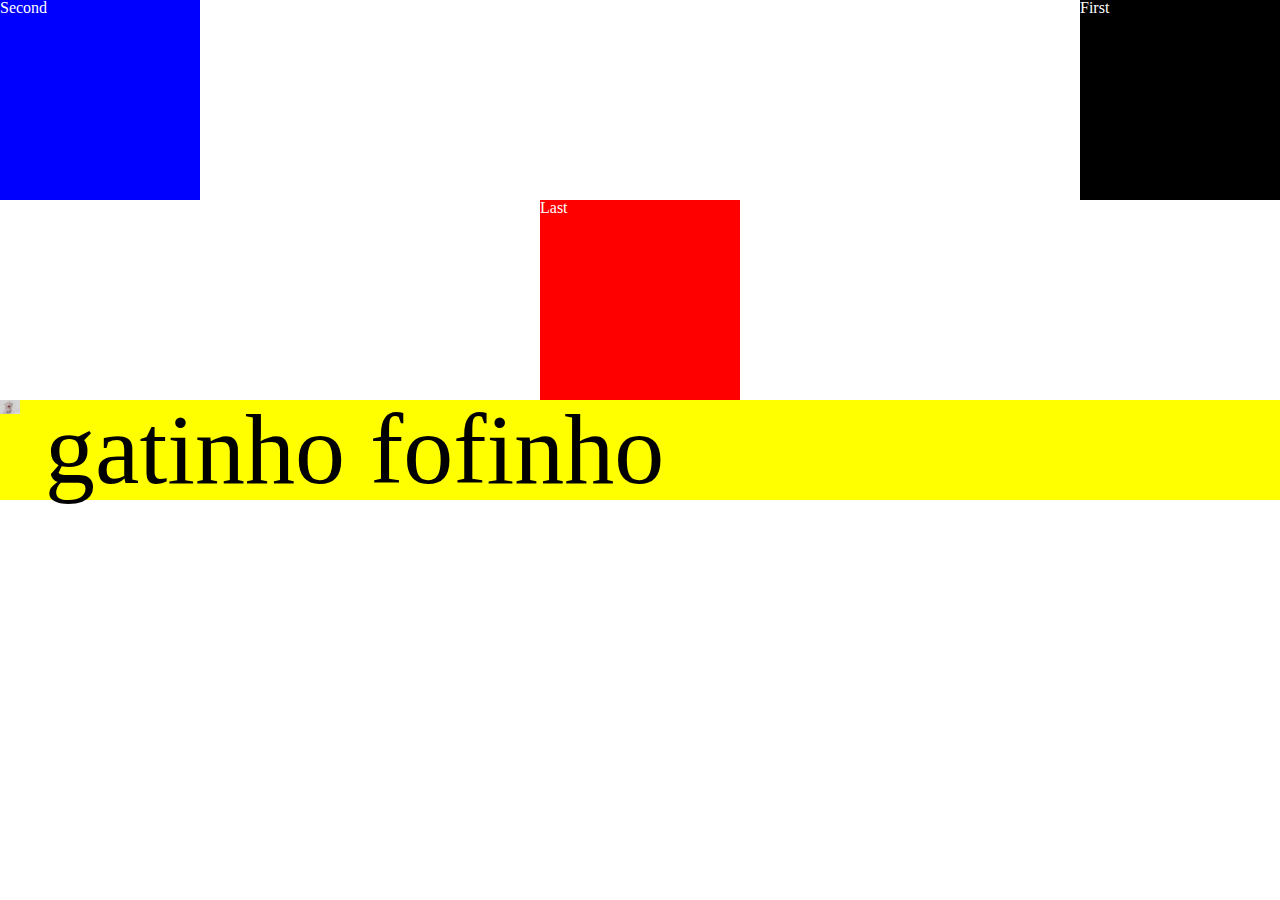
<file: exemplo/quandrados-diferentes.html>
<!DOCTYPE html>
<html>
  <head>
    <meta charset="utf-8">
    <title>Exemplo de quadrado diferentes</title>

    <link rel="stylesheet" href="css/reset.css">
    <link rel="stylesheet" href="css/quandrados-diferentes.css">
  </head>
  <body>
    <ul>
      <li id="primeiro">First</li>
      <li id="segundo">Second</li>
      <li id="ultimo">Last</li>
    </ul>

    <figure>
      <img src="img/gf.jpg" alt="Gatinho fofinho">
      gatinho fofinho
    </figure>
  </body>
</html>
</file>
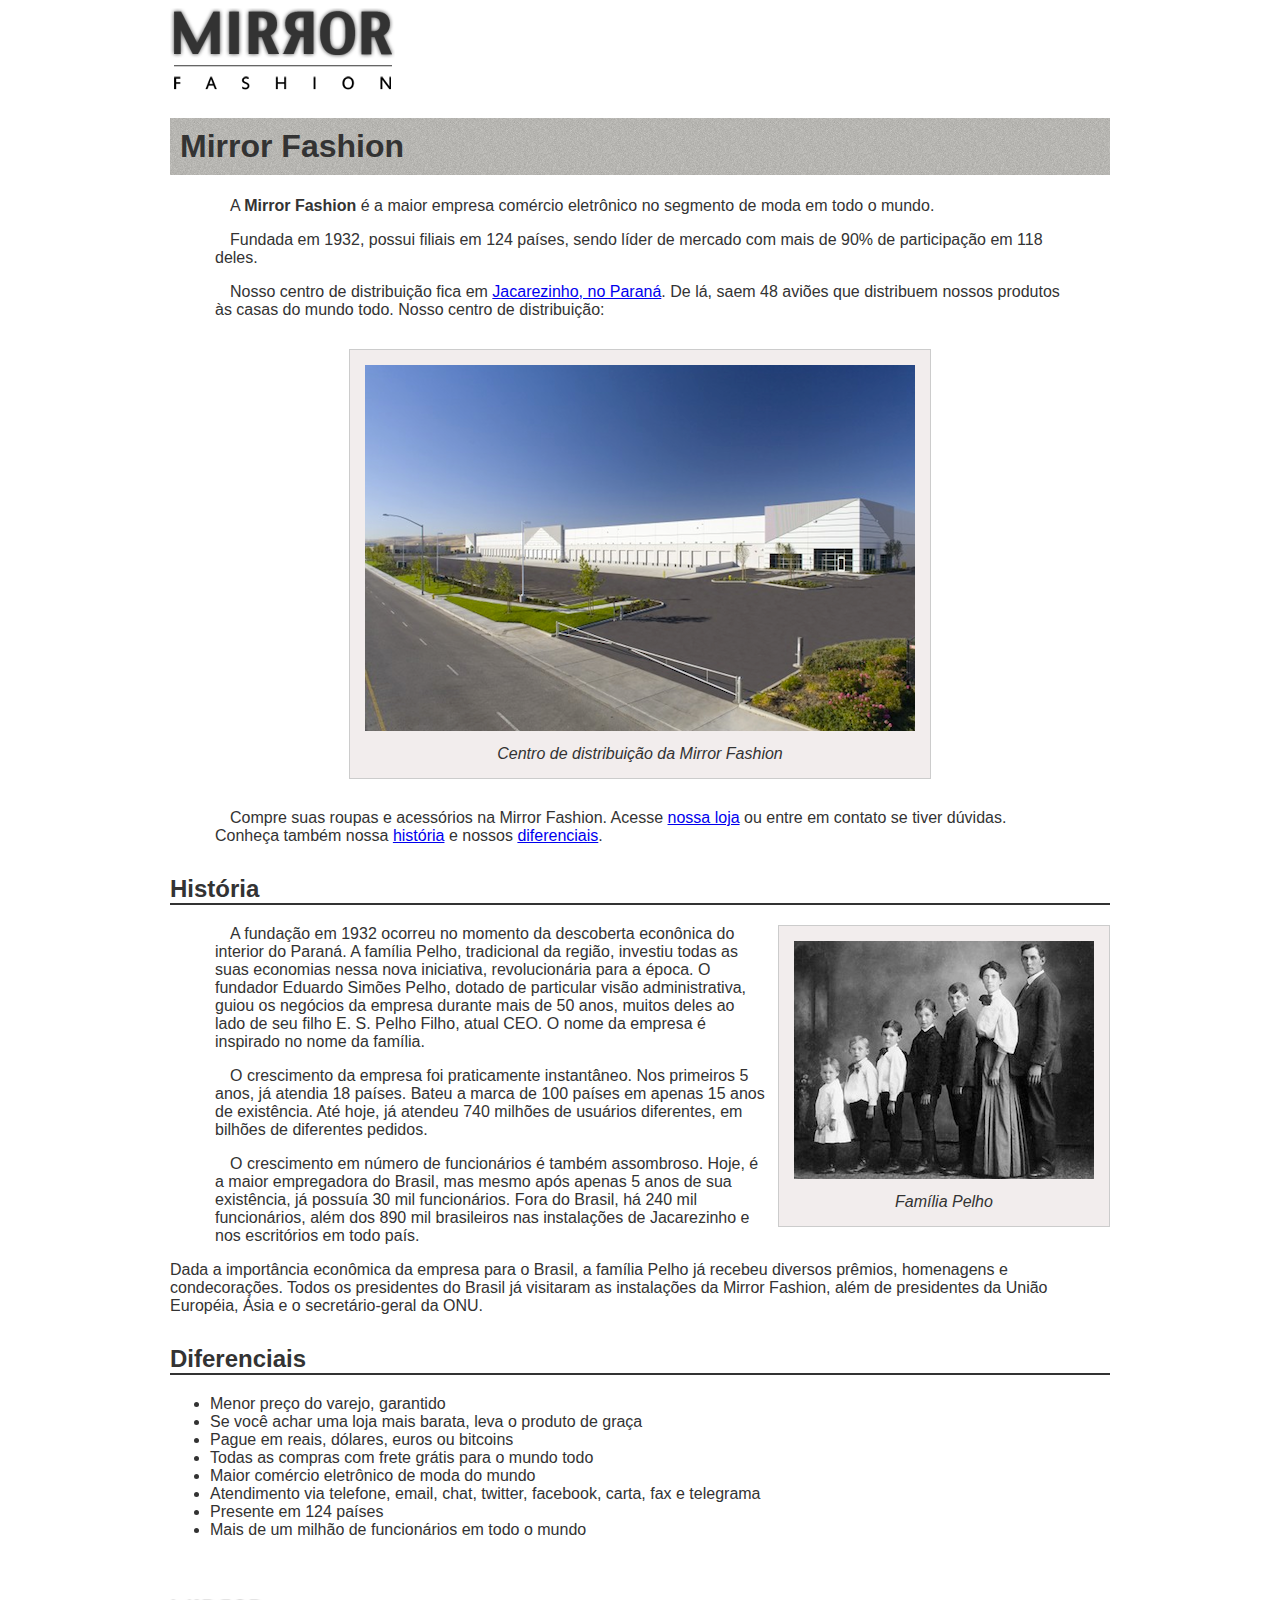
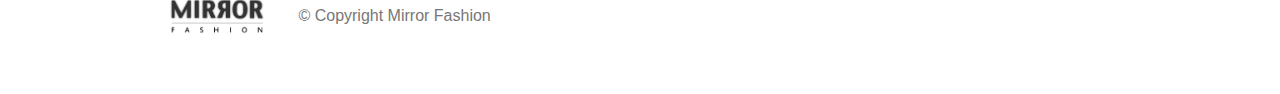
<file: mirror-fashion/sobre.html>
<!DOCTYPE html>
<html>
  <head>
    <meta charset="utf-8">
    <title>Sobre a Mirror Fashion</title>

    <link rel="stylesheet" href="css/sobre.css">
  </head>
  <body>
    <img src="img/logo.png" alt="Logo da Mirror Fashion">
    <h1>Mirror Fashion</h1>

    <p>A <strong>Mirror Fashion</strong> é a maior empresa comércio eletrônico no segmento de moda em todo o mundo.</p>

    <p>Fundada em 1932, possui filiais em 124 países, sendo líder de mercado com mais de 90% de participação em 118 deles.</p>

    <p>Nosso centro de distribuição fica em <a href="https://maps.google.com.br/?q=Jacarezinho" target="_blank">Jacarezinho, no Paraná</a>. De lá, saem 48 aviões que
    distribuem nossos produtos às casas do mundo todo. Nosso centro de distribuição:</p>

    <figure id="centro-distribuicao">
      <img src="img/centro-distribuicao.png" alt="Foto do centro de distribuição da Mirror Fashion">
      <figcaption>Centro de distribuição da Mirror Fashion</figcaption>
    </figure>

    <p>Compre suas roupas e acessórios na Mirror Fashion. Acesse <a href="index.html">nossa loja</a> ou entre em contato
    se tiver dúvidas. Conheça também nossa <a href="#historia">história</a> e nossos <a href="#diferenciais">diferenciais</a>.</p>

    <h2 id="historia">História</h2>

    <figure id="familia-pelho">
      <img src="img/familia-pelho.jpg">
      <figcaption>Família Pelho</figcaption>
    </figure>

    <p>A fundação em 1932 ocorreu no momento da descoberta econônica do interior do Paraná. A
    família Pelho, tradicional da região, investiu todas as suas economias nessa nova iniciativa,
    revolucionária para a época. O fundador Eduardo Simões Pelho, dotado de particular visão
    administrativa, guiou os negócios da empresa durante mais de 50 anos, muitos deles ao lado
    de seu filho E. S. Pelho Filho, atual CEO. O nome da empresa é inspirado no nome da família.</p>

    <p>O crescimento da empresa foi praticamente instantâneo. Nos primeiros 5 anos, já atendia 18 países.
    Bateu a marca de 100 países em apenas 15 anos de existência. Até hoje, já atendeu 740 milhões
    de usuários diferentes, em bilhões de diferentes pedidos.</p>

    <p>O crescimento em número de funcionários é também assombroso. Hoje, é a maior empregadora do
    Brasil, mas mesmo após apenas 5 anos de sua existência, já possuía 30 mil funcionários. Fora do
    Brasil, há 240 mil funcionários, além dos 890 mil brasileiros nas instalações de Jacarezinho e
    nos escritórios em todo país.</p>

    <div>Dada a importância econômica da empresa para o Brasil, a família Pelho já recebeu diversos prêmios,
    homenagens e condecorações. Todos os presidentes do Brasil já visitaram as instalações da Mirror
    Fashion, além de presidentes da União Européia, Ásia e o secretário-geral da ONU.</div>

    <h2 id="diferenciais">Diferenciais</h2>

    <ul>
      <li>Menor preço do varejo, garantido</li>
      <li>Se você achar uma loja mais barata, leva o produto de graça</li>
      <li>Pague em reais, dólares, euros ou bitcoins</li>
      <li>Todas as compras com frete grátis para o mundo todo</li>
      <li>Maior comércio eletrônico de moda do mundo</li>
      <li>Atendimento via telefone, email, chat, twitter, facebook, carta, fax e telegrama</li>
      <li>Presente em 124 países</li>
      <li>Mais de um milhão de funcionários em todo o mundo</li>
    </ul>

    <div id="rodape">
      <img src="img/logo.png">

      &copy; Copyright Mirror Fashion
    </div>
  </body>
</html>
</file>
<file: mirror-fashion/css/estilos.css>
body {
  color: #333333;
  font-family: "Lucida Sans Unicode", "Lucida Grande", sans-serif;
}

.container {
  margin: 0 auto;
  width: 940px;
}

.sacola {
  background: url(../img/sacola.png) no-repeat top right;

  font-size: 14px;
  padding-right: 35px;
  text-align: right;
  width: 140px;
  padding-top: 8px;
}

.menu-opcoes ul {
  font-size: 15px;
}

.menu-opcoes a {
  color: #003366;
}

.menu-opcoes ul li {
  display: inline;
  margin-left: 20px;
}
</file>
<file: exemplo/css/botao-animado.css>
.btn {
  border: none;
  background-color: rgba(155, 89, 182,1.0);
  font-size: 22px;
  height: 80px;
  padding-left: 30px;
  padding-right: 30px;
  color: rgba(236, 240, 241,1.0);
  text-transform: uppercase;
  cursor: pointer;

  transition: background-color 200ms linear, transform 200ms linear;
}

.btn:hover {
  background-color: rgba(231, 76, 60,1.0);
}

.btn:active {
  transform: scale(.9);
}
</file>
<file: exemplo/css/botao.css>
button {
  height: 40px;
  font-size: 20px;
  color: #ecf0f1;
  padding-left: 40px;
  padding-right: 40px;
  cursor: pointer;

  transition: background-color 300ms linear;
}


#enviar {
  background-color: #2ecc71;
  height: 80px;
}

#enviar:hover {
  background-color: #3498db;
}


#cancelar {
  background-color: #e74c3c;
}


#cancelar:hover {
  background-color: #c0392b;
}
</file>
<file: exemplo/css/cabecalho-fixo.css>
header {
  background-color: rgb(205, 171, 218);
  background-size: 40px;
  height: 100px;
  position: fixed;
  width: 100%;
}


h1 {
  width: 100px;
  height: 50px;
  background-color: #f1c40f;
  text-align: center;
  line-height: 50px;
}

article {
  padding-top: 130px;
  position: relative;
  z-index: -2;
}

.btn {
  display: inline-block;
  padding-left: 20px;
  padding-right: 20px;
  height: 40px;
  line-height: 40px;
  background-color: #2ecc71;
  border-radius: 20px;
}

.btn-right {
 position: absolute;
 right: 10px;
}

.btn a {
  color: #ecf0f1;
  text-decoration: none;
}
</file>
<file: exemplo/css/cor.css>
/* forma resumida e lista */

body {
  margin: 0;
  padding-top: 120px;
}

header {
  background-color: rgba(231, 76, 60, .8); /* rgb(255, 0 , 0) #F00*/
  color: #000;
  padding: 20px;
  position: fixed;
  width: 100%;
  top: 0;
  left: 0;
}

h1 {
  margin: 0;
}

article {
  background-color: #8e44ad;
  color: #ecf0f1;
  width: 500px;
  padding-top: 40px;
  margin-left: auto;
  margin-right: auto;
}

p {
  text-indent: 80px;
}

p::first-letter {
  font-size: 40px;
}
/* http://flatuicolors.com */
</file>
<file: exemplo/css/display.css>
ul {
    text-align: right;
}

li {
  width: 200px;
  height: 200px;
  color: #FFF;
  text-align: center;
  display: inline-block;
}

.first {
  background-color: blue;
}

.second {
  background-color: red;
  margin-left: auto;
}

.last {
  background-color: green;
  margin-left: auto;
  margin-right: auto;
}

p {
  font-size: 40px;
  text-align: center;
}
</file>
<file: exemplo/css/link-e-lista.css>
/* forma resumida e lista */

body {
  margin: 0;
  padding-top: 120px;
}

header {
  background-color: rgba(231, 76, 60, .8); /* rgb(255, 0 , 0) #F00*/
  color: #000;
  padding: 20px;
  position: fixed;
  width: 100%;
  top: 0;
  left: 0;
}

h1 {
  margin: 0;
}

article {
  background-color: #8e44ad;
  color: #ecf0f1;
  width: 500px;
  padding-top: 40px;
  margin-left: auto;
  margin-right: auto;
}

p {
  text-indent: 80px;
}

p::first-letter {
  font-size: 40px;
}

h1 a {
  color: white;
}

/* http://flatuicolors.com */
</file>
<file: exemplo/css/position.css>
div {
  width: 150px;
  height: 150px;
}

.primeiro {
  background-color: red;
}

.segundo {
  background-color: blue;
}

.ultimo {
  background-color: yellow;
  position: static;
}

.interno {
  background-color: magenta;
  position: absolute;
  left: 20px;
  top: 20px;
}
</file>
<file: exemplo/css/quandrados-diferentes.css>
li {
  width: 200px;
  height: 200px;
  color: white;
}

#primeiro {
  background-color: black;
  float: right;
}

#segundo {
  background-color: blue;
}

#ultimo {
  background-color: red;
  margin-left: auto;
  margin-right: auto;

  /*margin: top right bottom left;*/
  margin: 0 auto 0 auto;

  /*margin: top/bottom left/right;*/
  margin: 0 auto;

  /*margin: top right/left bottom;*/
  margin: 10px auto 0;

  /*margin: top/right/bottom/left;*/
  margin: auto;
}

figure {
  font-size: 100px;
  background-color: yellow;
}

img {
  vertical-align: top;
  width: 20px;
}
</file>
<file: mirror-fashion/css/sobre.css>
/* https://medium.com/collabcode */
body {
  color: #333333;
  font-family: "Lucida Sans Unicode", "Lucida Grande", sans-serif;
  margin-left: auto;
  margin-right: auto;
  width: 940px;
}

h1 {
  background-image: url(../img/sobre-background.jpg);
  padding: 10px;
}

h2 {
  border-bottom: 2px solid #333333;
  margin-top: 30px;
}

p {
  padding: 0 45px;
  text-indent: 15px;
}

figure {
  background-color: #F2EDED;
  border: 1px solid #ccc;
  text-align: center;
  padding: 15px;
  margin: 30px;
}

figcaption {
  font-style: italic;
  margin-top: 10px;
}

#centro-distribuicao {
  margin-left: auto;
  margin-right: auto;
  width: 550px;
}

#familia-pelho {
    float: right;
    margin: 0 0 10px 10px;
}

#rodape {
    color: #777;
    margin: 30px 0;
    padding: 30px 0;
}

#rodape img {
    margin-right: 30px;
    vertical-align: middle;
    width: 94px;
}
</file>
